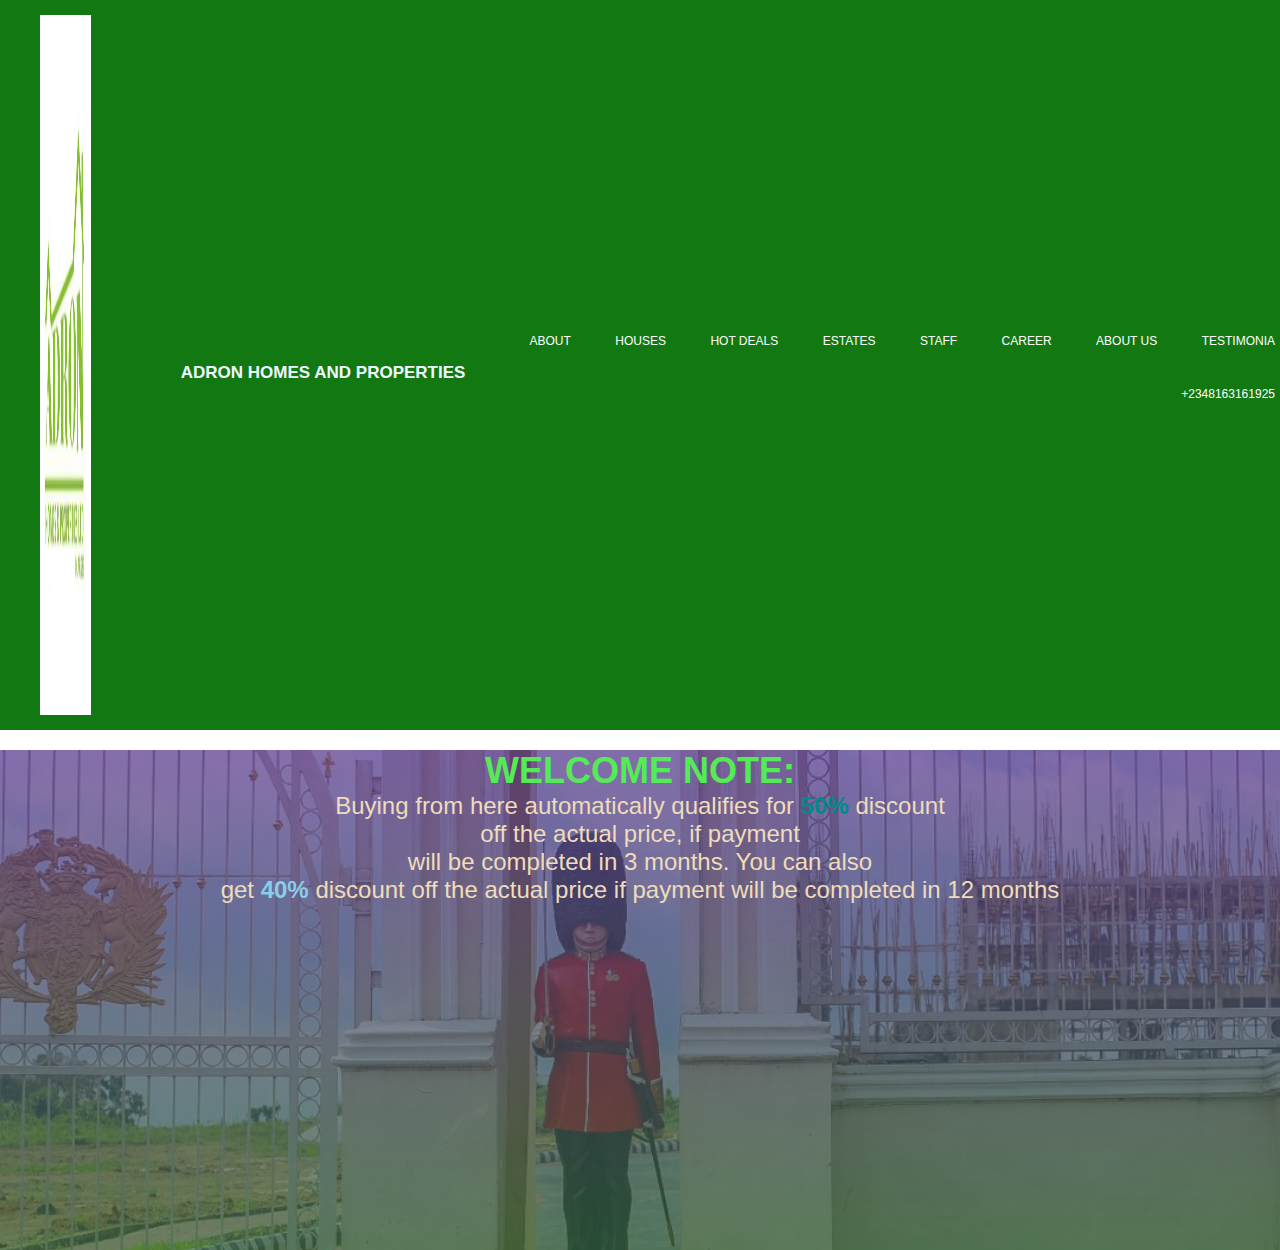
<file: hotdeal.html>
<!DOCTYPE html>
<html lang="en">
<head>
    <meta charset="UTF-8">
    <meta name="viewport" content="width=device-width, initial-scale=1.0">
    <title>Document</title>
    <link rel="stylesheet" href="adron.css">
</head>
<body>
    <nav>
        <img src="adron logo.jpg" class="logo">
        <h2 style="margin-left: 7%; margin-top: 15px;color: aliceblue; font-size: 17px;">ADRON HOMES AND PROPERTIES</h2>


    <ul>
       <li><a href="*">ABOUT</a></li>
       <li><a href="*">HOUSES</a></li>
       <li><a href="hotdeal.html">HOT DEALS</a></li>
       <li><a href="estates.html">ESTATES</a></li>
       <li><a href="*">STAFF</a></li>
       <li><a href="*">CAREER</a></li>
       <li><a href="*">ABOUT US</a></li>
       <li><a href="testimonia.html">TESTIMONIA</a></li>
       <li><a href="*">+2348163161925</a></li>
    </ul>
  </nav>

    <div class="container">
        <h2>WELCOME NOTE:</h2>
        <P>Buying from here
            automatically qualifies for <strong style="color: darkcyan;">50%</strong> discount<br> off the actual price,
            if payment<br> will be completed in 3 months. You can also<br> get <strong style="color:skyblue;">40%</strong> discount off the actual
             price if payment will be completed in 12 months</P>
  </div>
</body>
</html>
</file>
<file: adron.css>
table,th,td{
    border: 3px solid rgb(23, 45, 35);
    border-collapse: collapse;
}
th,td{
background-color: rgb(243, 208, 143);
color: rgb(30, 22, 22); text-align: center; padding: 10px 10px; font-size: 12px;
}
th{
font-size: 14px;font-weight: bold; background-color: rgb(112, 146, 32);
}
span{
background-color: aquamarine; font-size: 15px;
 }
button{
    background-color: rgb(25, 235, 120); padding: 15px 15px; border-radius: 15px; margin-bottom: 10px;
    color: rgb(84, 43, 5); 
    display: block;
 }

*{
margin: 0;
padding: 0;
font-family: Verdana, Geneva, Tahoma, sans-serif;

}
nav{
width:84% ;
margin: auto;
align-items: center;
display: flex;
justify-content: space-between;
padding: 15px 15px;
background-color: rgb(18, 121, 18); width: 100%;
z-index: 1;
}

nav ul li{
list-style: none; 
display: inline-block;
font-size: 20px;
margin: 15px;
}
nav ul li a{
text-decoration: none;
color: white;
transition: all 2s ease-out;
font-size: 12px;
font-family: Arial, Helvetica, sans-serif;
padding: 5px 5px;
border: none;
}

nav ul{
flex: 1;
text-align: right;
}

nav ul li a:hover{
color: white;
}
.logo{
width: 4%;
cursor: pointer;
margin-left: 25px;
}
.container{
height: 500px;
text-align: center;
background-image:linear-gradient(#59388fb3, rgba(52, 103, 66, 0.7)), url(adronuseimg.jpg);
background-size: cover;
color: rgb(238, 220, 186);
background-repeat: no-repeat;
background-position: center;
font-size:x-large;
margin-top: 20px;

width: 100%;
}
@media screen and (max-width: 700px){
    .container{
        top: 120%;
        width: 700px;
        margin-left: -4%;
    }
    nav{
        max-width: 625px;
        padding: 25px;
        display: inline-block;
        height: 100px;
       
    }
    body{
        max-width: 700px;
    }
    .details{
        text-align: center;
    }
    button{
      margin-left: 43%;
      margin-top: 20px;
    }
}
@media screen and (max-width: 400px){
    .container{
        top: 120%;
        max-width: 400px;
        margin-left: -4%;
    }
    nav{
        width: 340px;
        padding: 25px;
        display: inline-block;
        height: 170px;
       
    }
    body{
        max-width: 400px;
    }
    .details{
        text-align: center;
    }
    button{
      margin-left: 39%;
      margin-top: 20px;
    }
}


h2{
    color: rgb(85, 235, 85);
}
table{
    width: 80%;
    margin: auto;
    position: static;
    z-index: 2;

}
h3{
    margin-left: 10%;
    margin-top: 15px;
    margin-bottom: 15px;
}
.table1{
     background-color: rgb(200, 241, 200); 
     
     margin: 10px 10px;   
}
.estatetag{
   background-color: black;
}
.ibeju a{
    color: aquamarine;
    max-width: 105px;
    border: 25px;
    background-color: lightcoral;
    display: block;
    padding: 7px 7px;
}
.details{
    text-align: center;
}
.submit{
    margin-left: 47%;
    margin-bottom: -7%;
}
.containerss{
     width: 100%;
    height: 100px;
    background: #222;
    display: flex;
    align-items: center;
    justify-content: center;
    z-index: 1;
    position: absolute;
    ;
}
.swiper{
    width: 98%;
    height: fit-content;
    padding: 15px 15px;
    margin: 10px 10px;

}
.swiper-slide{
    width: 100%;
}

.swiper .swiper-button-prev, .swiper .swiper-button-next{
    color: white;
}

.swiper .swiper-pagination-bullet-active{
    background: white;
}
.navbar-brand img{
    height: 40px;
    width: 60px;
    padding-left: 30px;
}
.containers{
   position: relative;
    display: flex;
    z-index: 0;
   
}
img{
    width: 100%;
    height: 700px;
}
.aboutus{
    background-image:linear-gradient(#59388fb3, rgba(52, 103, 66, 0.7)), url(bimbopic.jpg);
    background-repeat: no-repeat;
    width: 100%;
    height: 500px;
    background-size: cover;
    text-align: center;
    
}
.list{
    position: absolute;
    top: 25px;
    left: 40%;
}
.navbar-brands img{
    height: 40px;
    width: 60px;
    padding-left: 30px;
    top: 25px;
    position: absolute;
}

.about{
    text-align: center;
    position: absolute;
    left: 40%;
    color: white;
    font-size: 40px;

}
.menu-bar{
    margin: 10px;
    text-align: center;
    position: static;
}
.menu-bar ul{
    display: inline-flex;
    list-style: none;
    color: #fff;
}
.menu-bar ul li{
    width: 130px;
    margin: 4px;
    padding: 2px;
    left: -30px;
}
.menu-bar ul li a{
    text-decoration: none;
    color: #fff;
}
.active, .menu-bar ul li:hover{
    background: #2bab0d;
    border-radius: 3px;

}
.menu-bar .fa{
    margin-right: 8px;
}
.sub-menu-1{
    display: none;
    z-index: 10;
}
.menu-bar ul li:hover .sub-menu-1{
    display: block;
    position: absolute;
    background: rgb(0, 100, 0);
    margin-top: 15px;
    margin-left: -100px;
   
    
}
.menu-bar ul li:hover .sub-menu-1 ul{
    display: block;
    margin: 10px;
    
}
.menu-bar ul li:hover .sub-menu-1 ul li{
    width: 150px;
    display: block;
    padding: 10px;
    border-bottom: 1px dotted #fff;
    background: transparent;
    border-radius: 0;
    text-align: right;
    z-index: 1;
    
}
.menu-bar ul li:hover .sub-menu-1 ul li:last-child{
    border-bottom: none;
}
.menu-bar ul li:hover .sub-menu-1 ul li a:hover{
    color: #b2ff00;
 
}
.fa-angle-right{
    float: right;
}
.sub-menu-2{
    display: none;
}
.hover-me:hover .sub-menu-2{
    position: absolute;
    display: block;
    margin-top: -40px;
    margin-left: 140px;
    background: rgb(0, 100, 0);
}
.fa-angle-down{
    float: right;
    padding:
}
.estateimg img{
    width: 300px;
    height: 280px;
    padding: 10px;
    position: relative;
    display: inline-flex;
}
.estateimg video{
    width: 520px;
    height: 280px;
    padding: 10px;
}
.heros{
    width: 100%;
    height: 100vh;
    background-image: linear-gradient(rgba(0, 0, 0, 0.7), #77ee81), url(formimg1.jpg);
    background-position: center;
    background-size: cover;
    display: flex;
    align-items: center;
    justify-content: center;
    margin: 10px 10px;
}
form{
    width: 90%;
   max-width: 600px;

}
.input-group{
    margin-bottom: 30px;
    position: relative;
}
input, textarea{
    width: 100%;
    padding: 10px;
    outline: 0;
    border: 1px solid #fff;
    background: transparent;
    font-size: 15px;
}
label{
    height: 100%;
    position: absolute;
    left: 0;
    top: 0;
    padding: 10px;
    color: #fff;
    cursor: text;
    transition: 0.2s;
}
button{
    padding: 10px 0;
    color: #fff;
    outline: none;
    background: transparent;
    border: 1px solid #fff;
    width: 100%;
    cursor: pointer;
}
input:focus~label,
input:valid~label,
textarea:focus~label,
textarea:valid~label{
    top: -35px;
    font-size: 14px;
}
.row{
    display: flex;
    align-items: center;
    justify-content: space-between;
}
.row .input-group{
    flex-basis: 48%;
}
</file>
